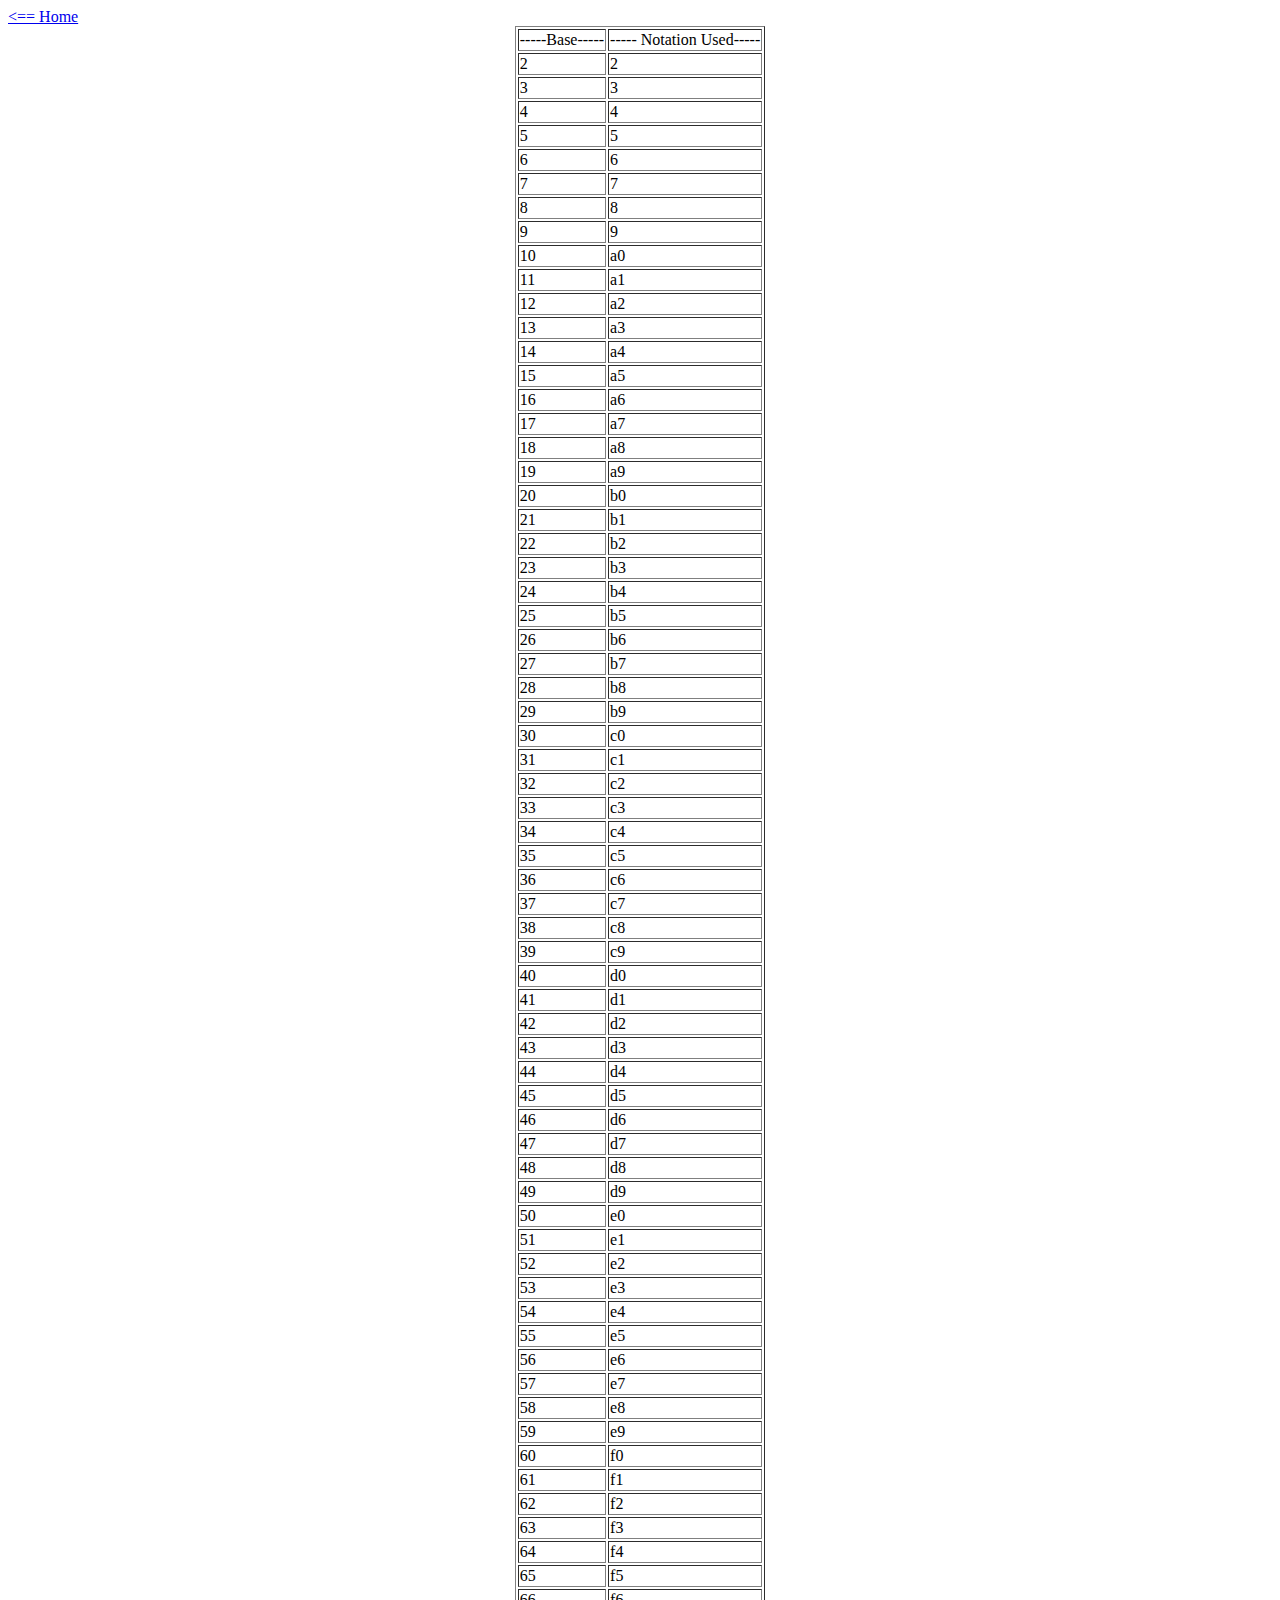
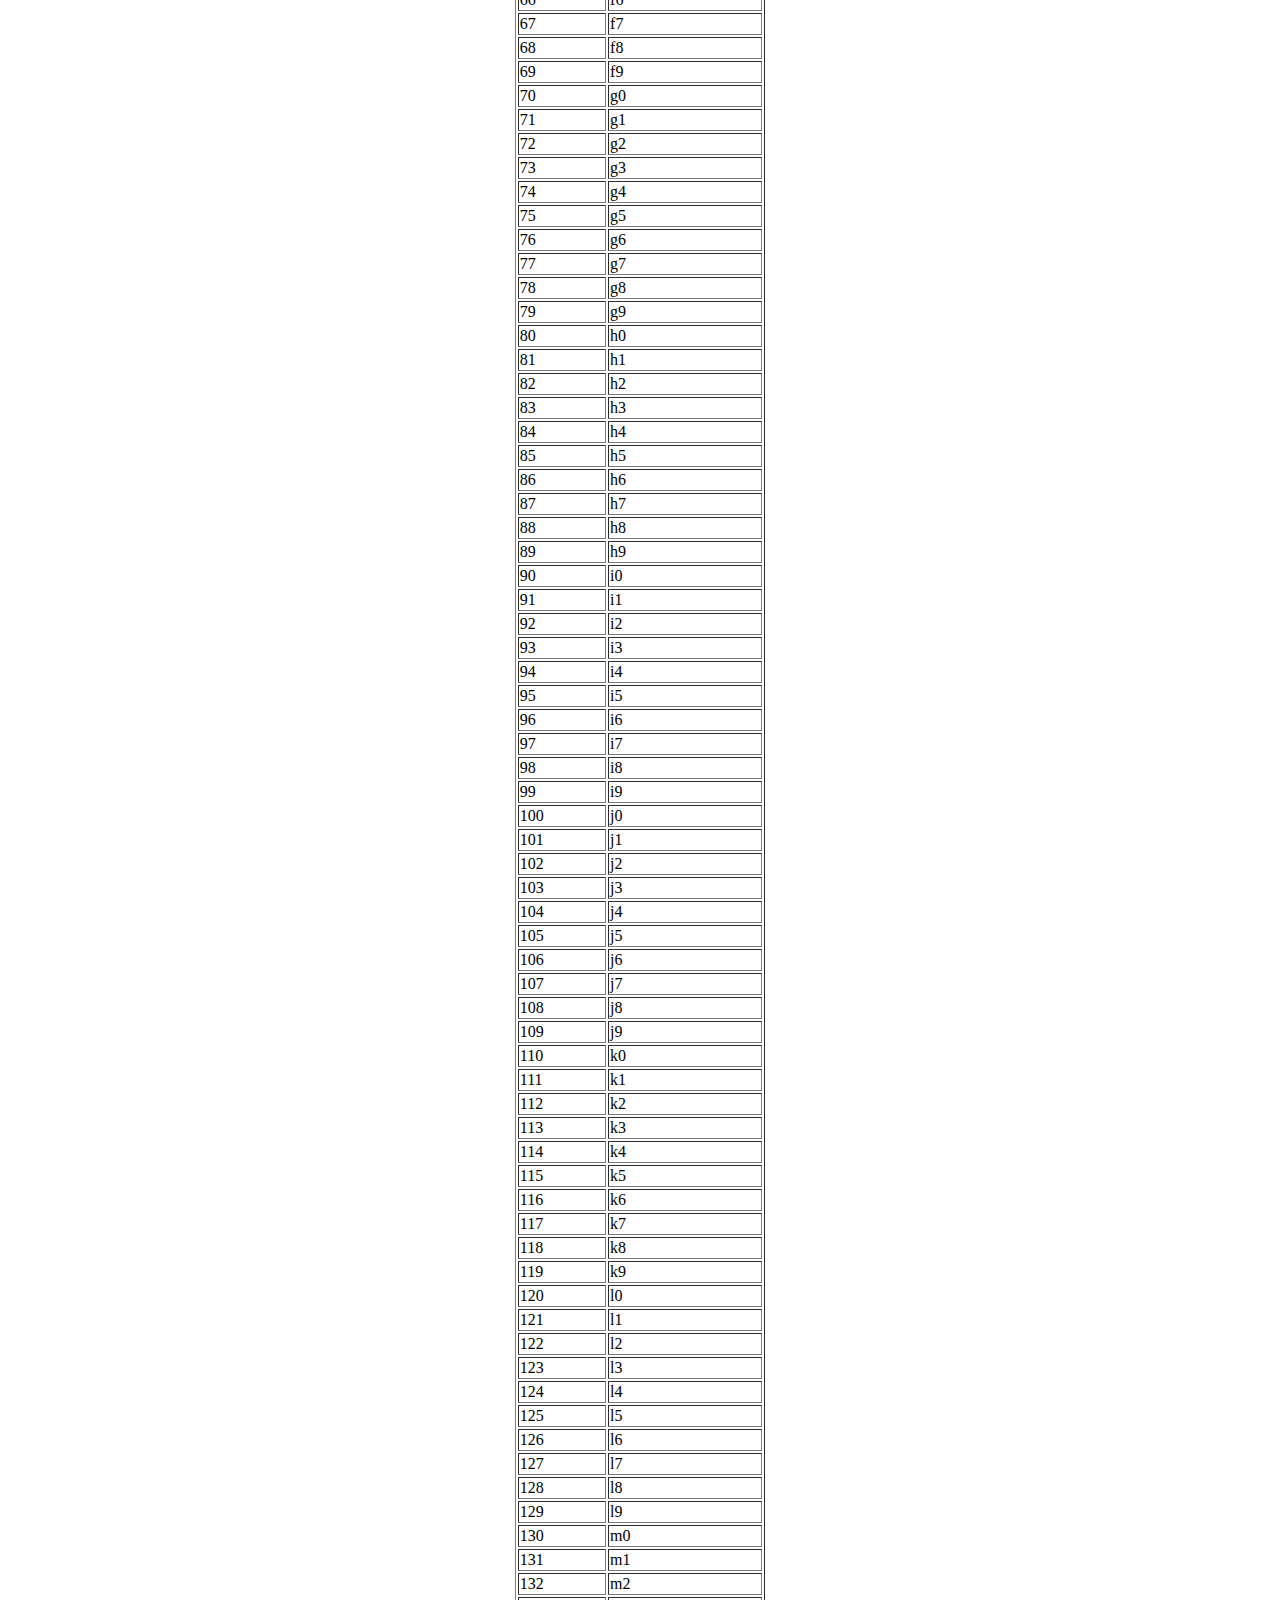
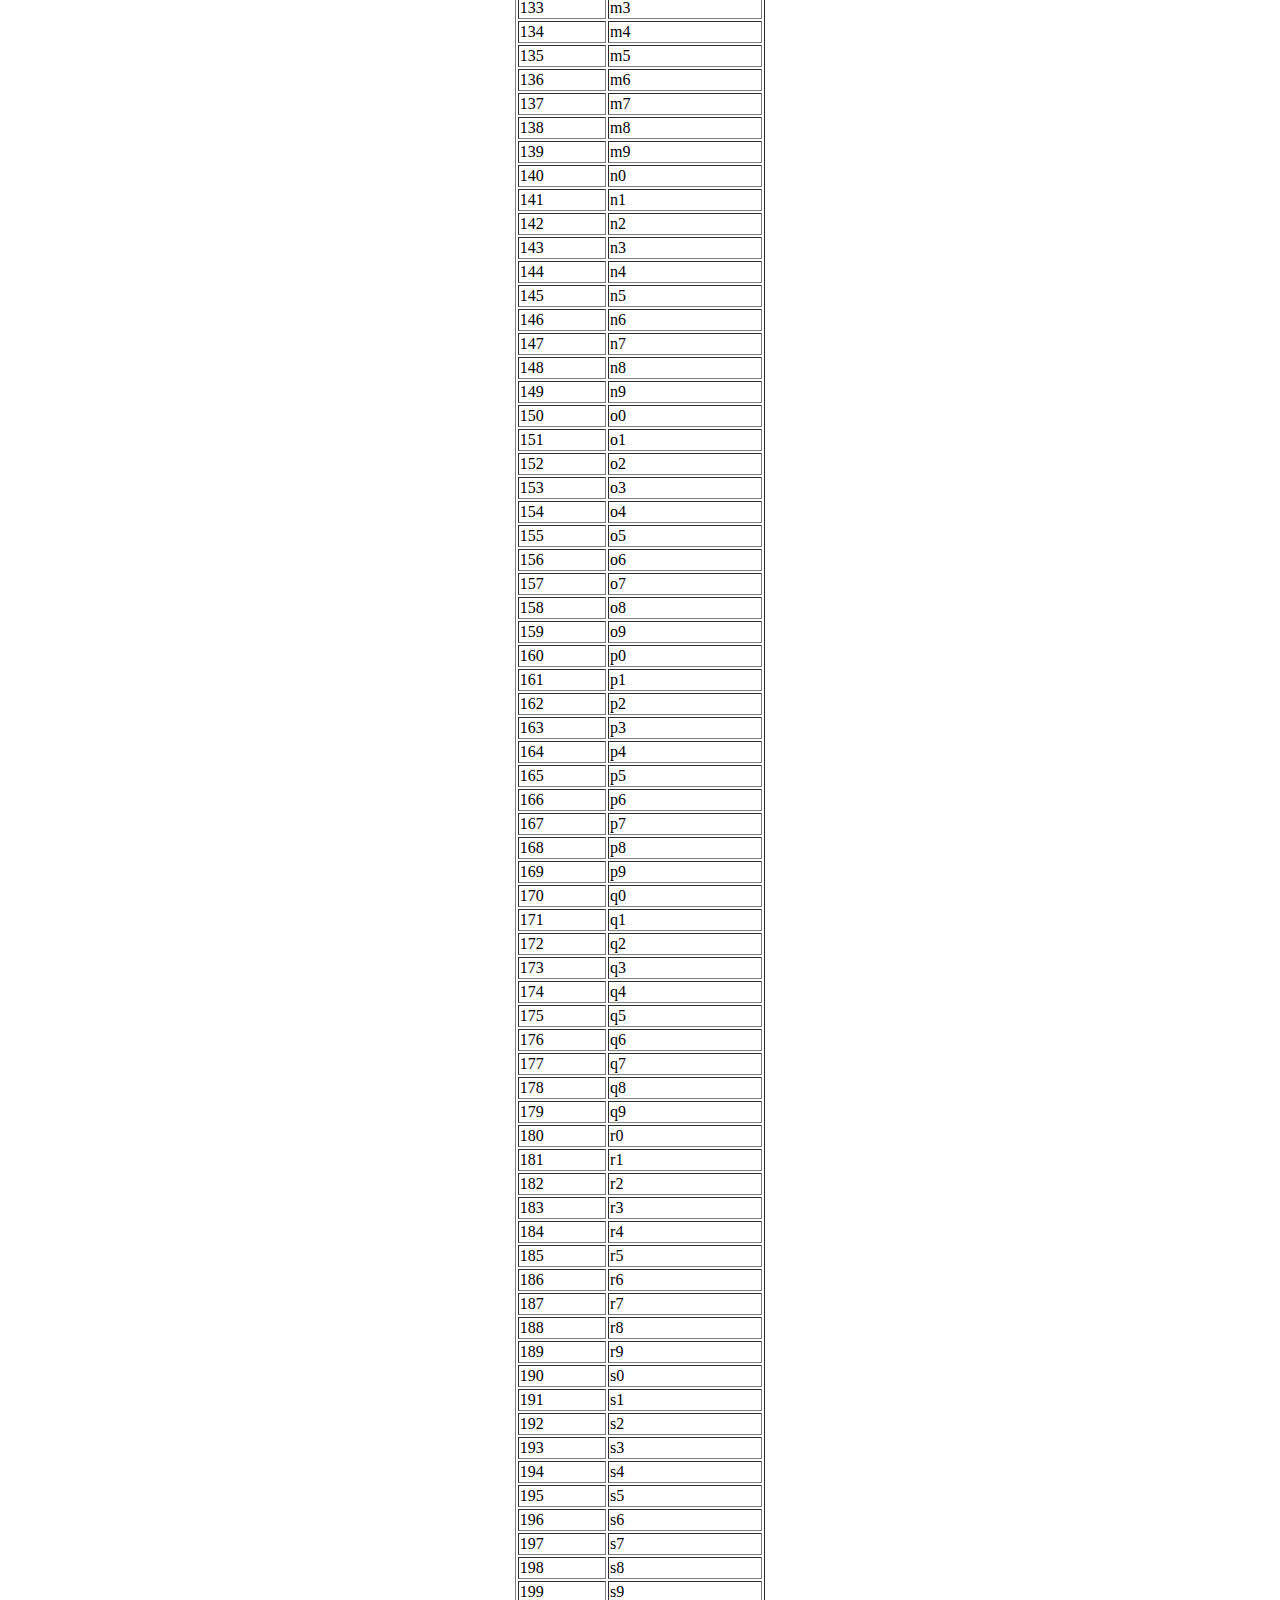
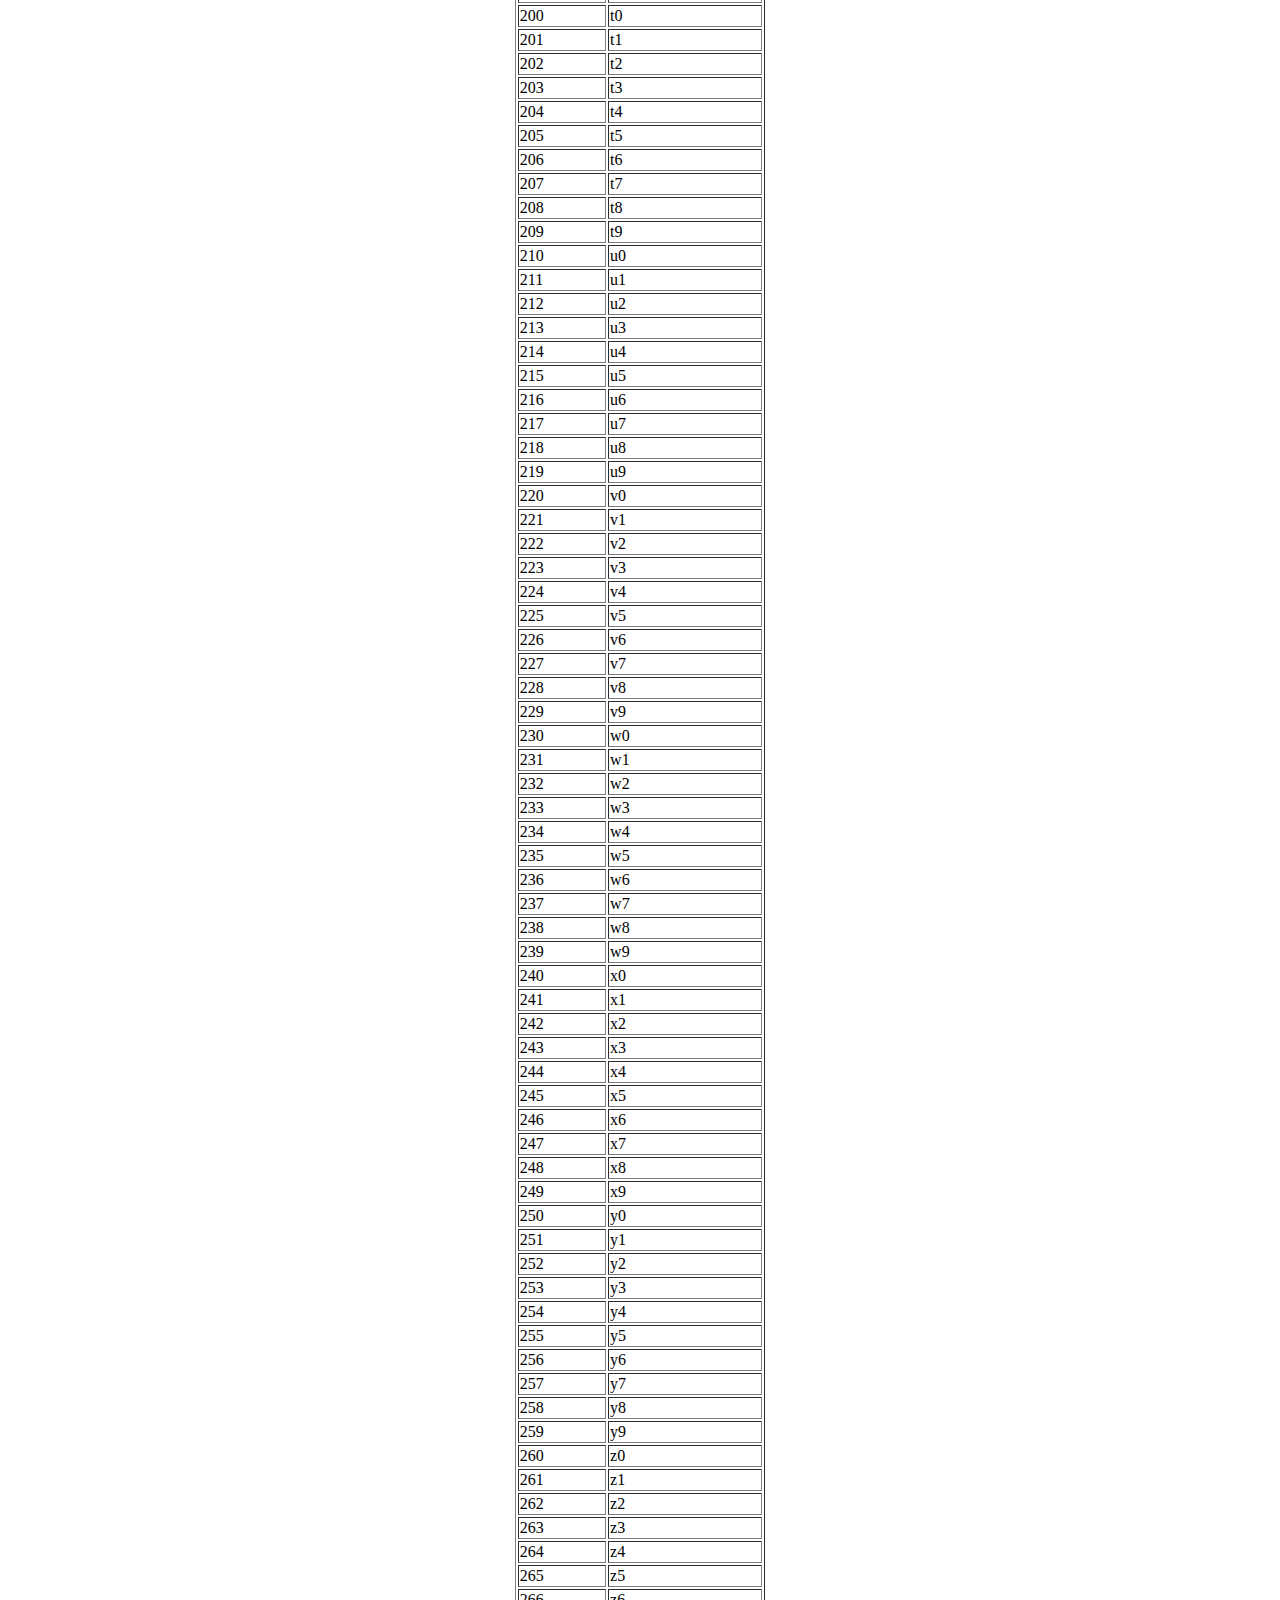
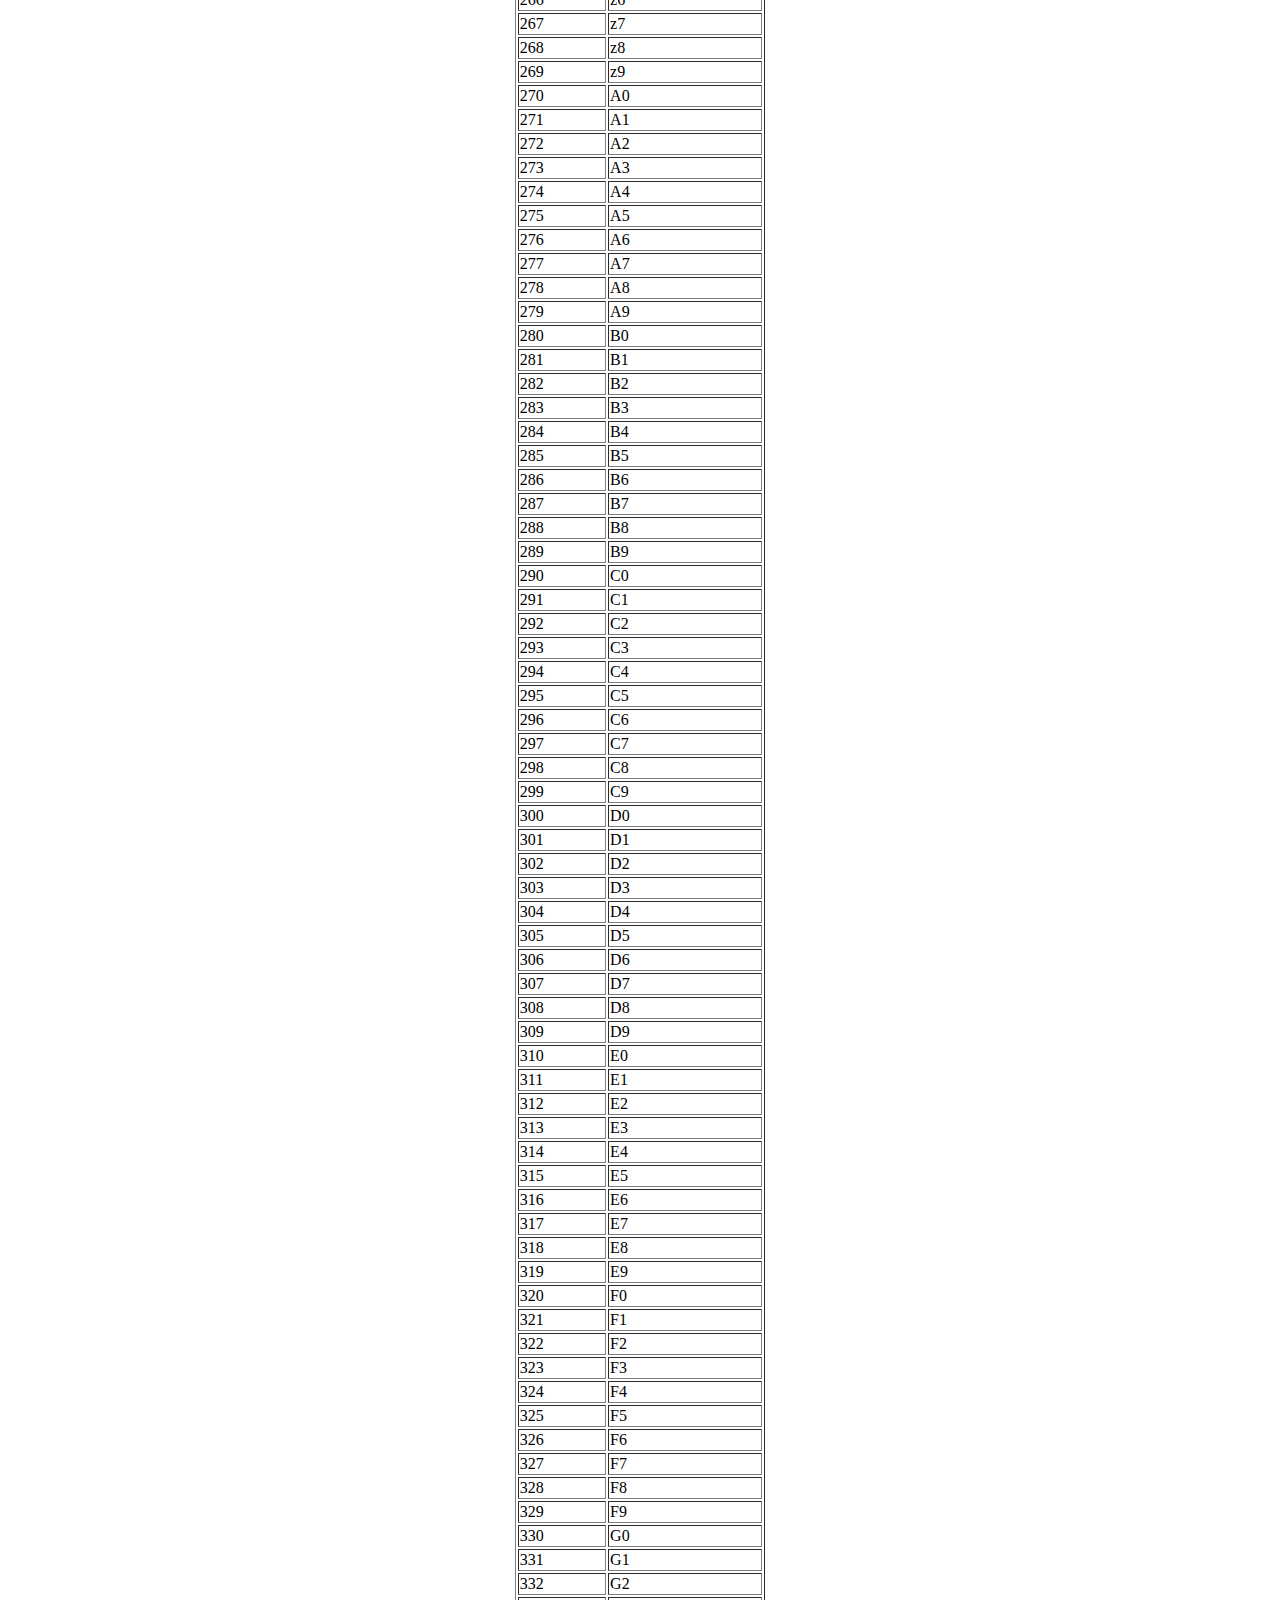
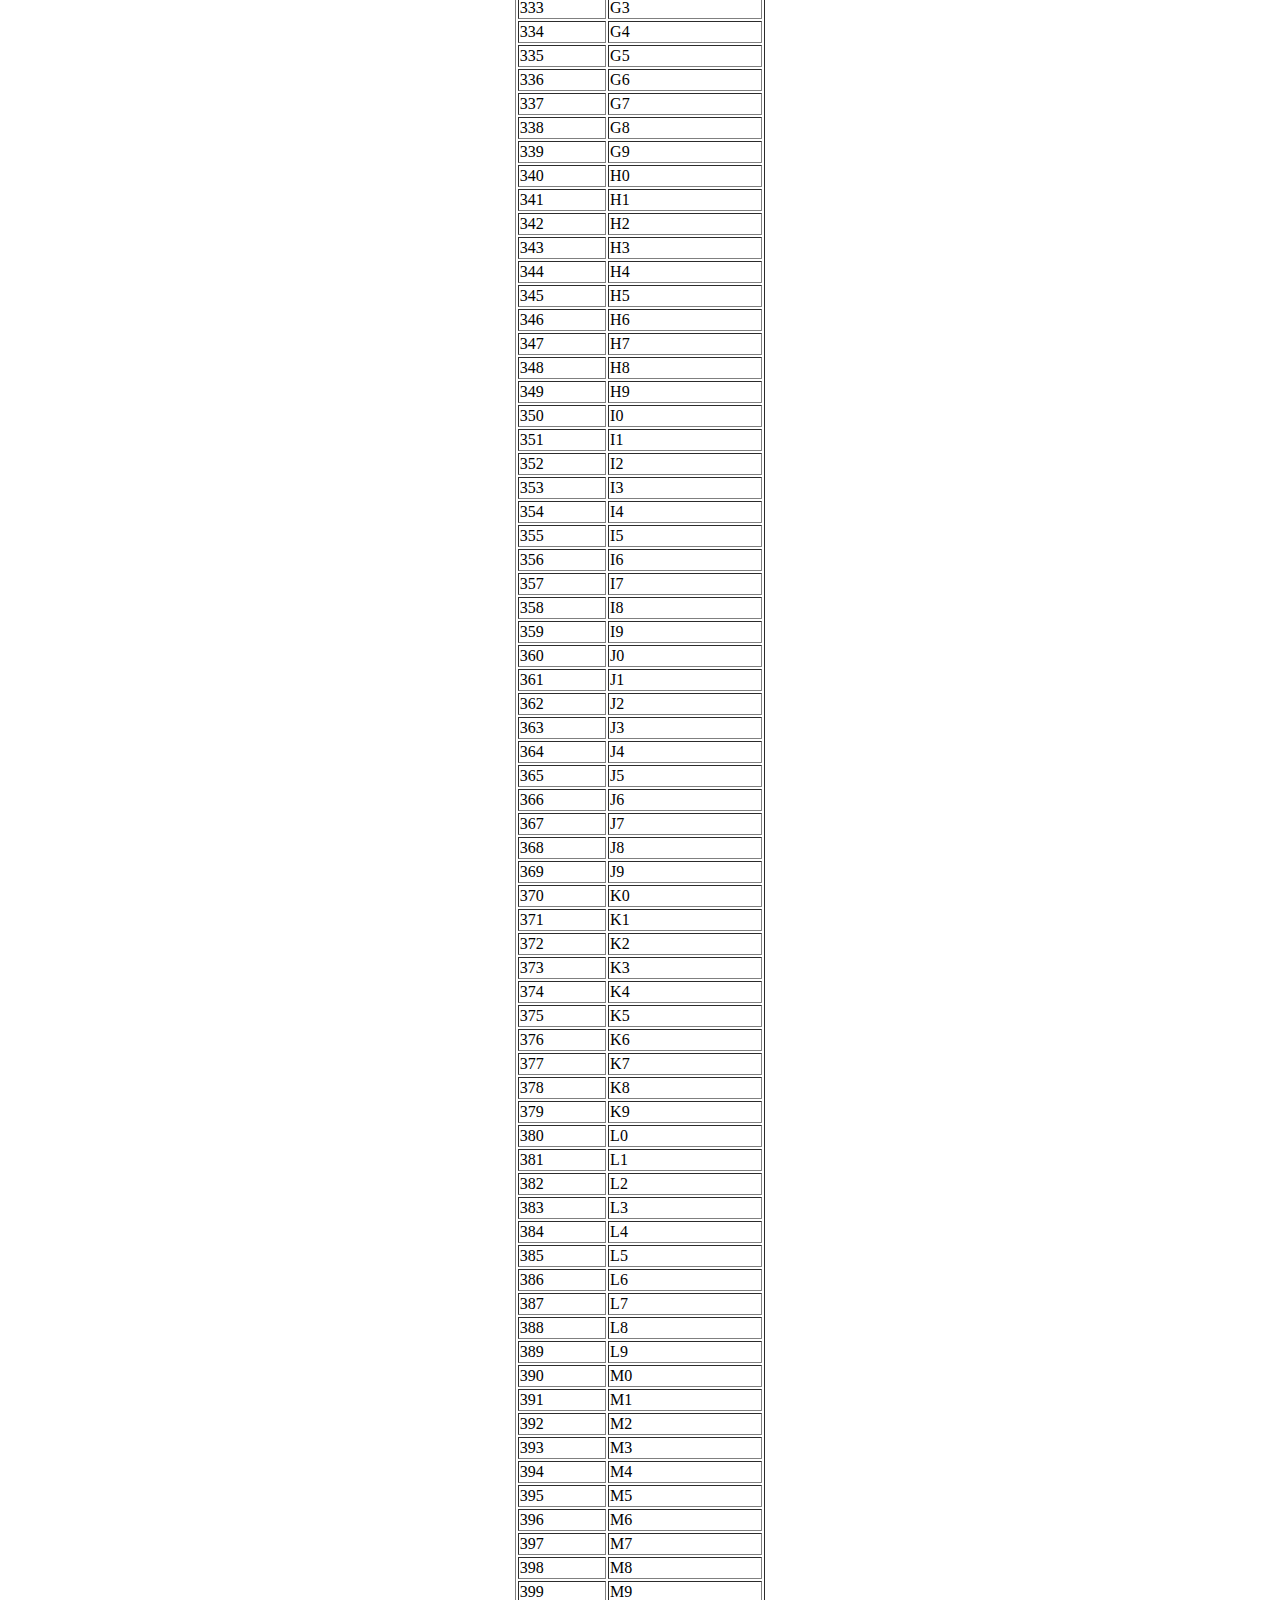
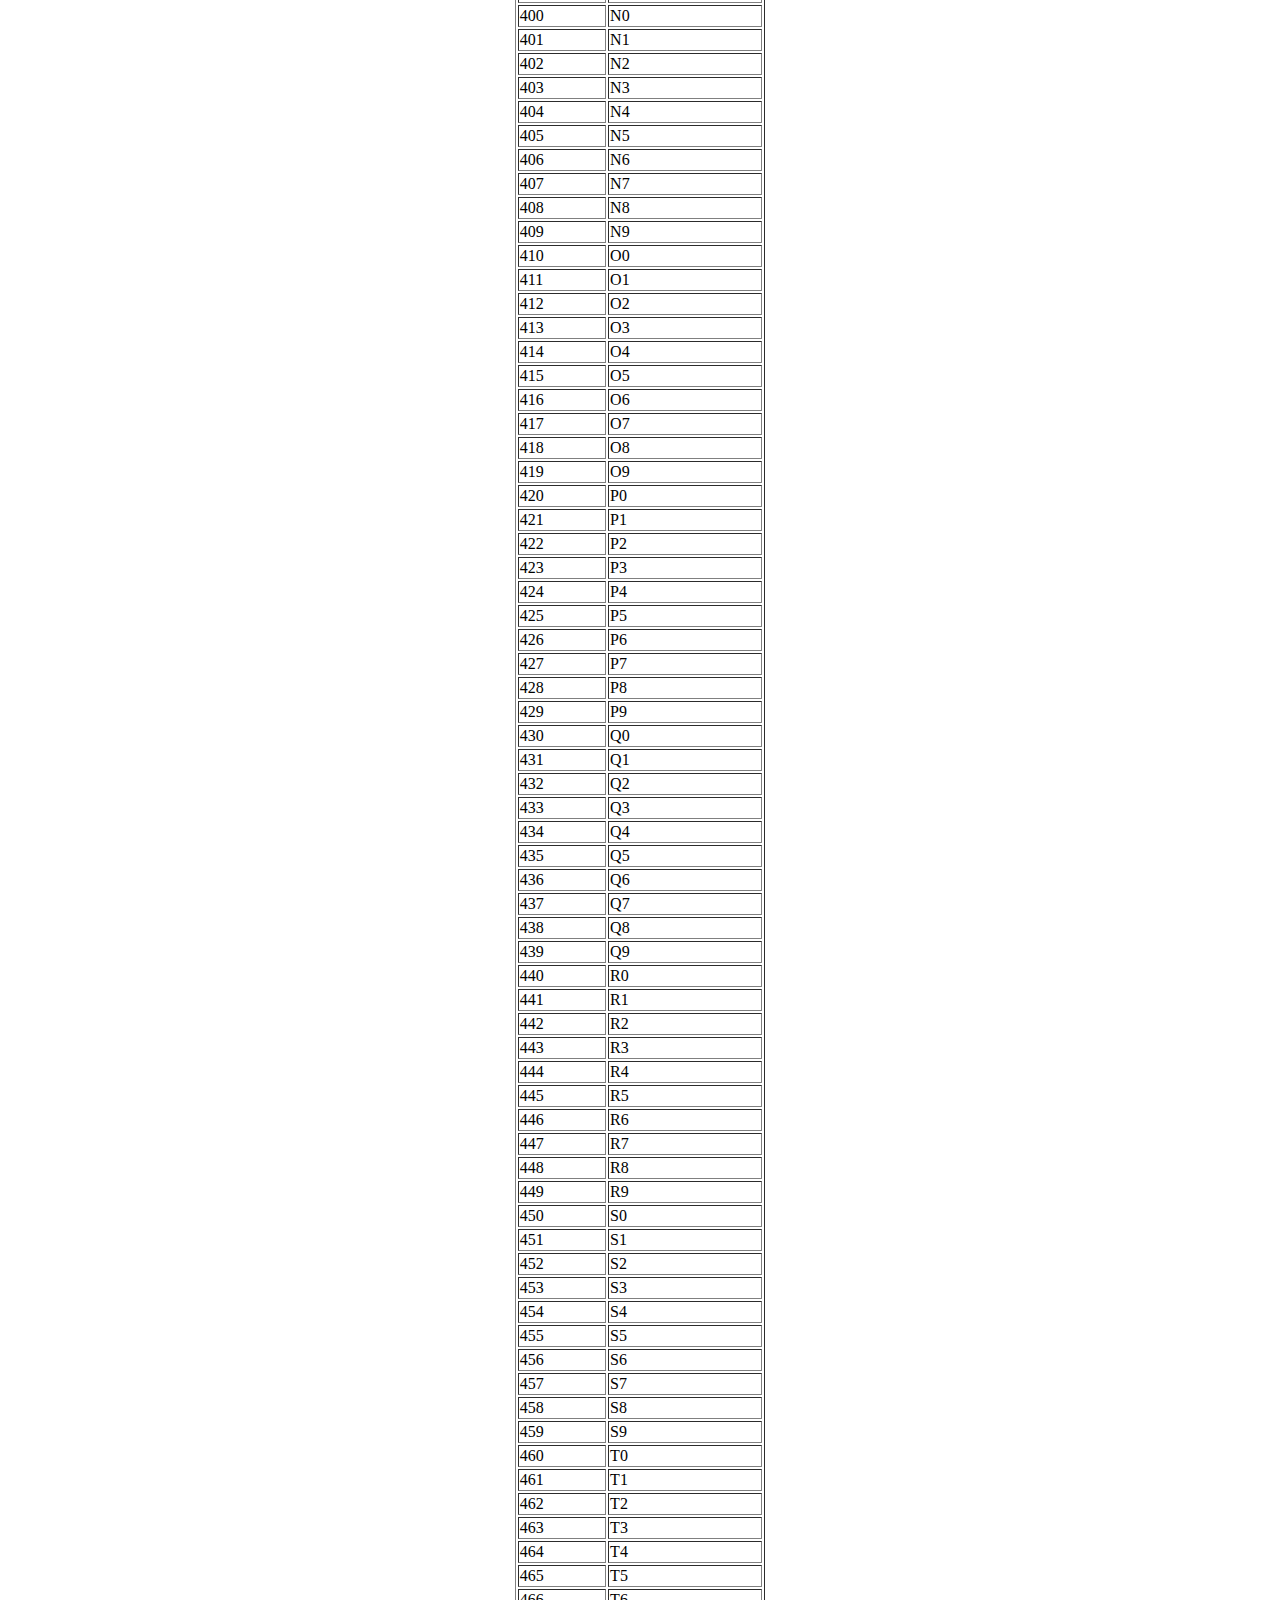
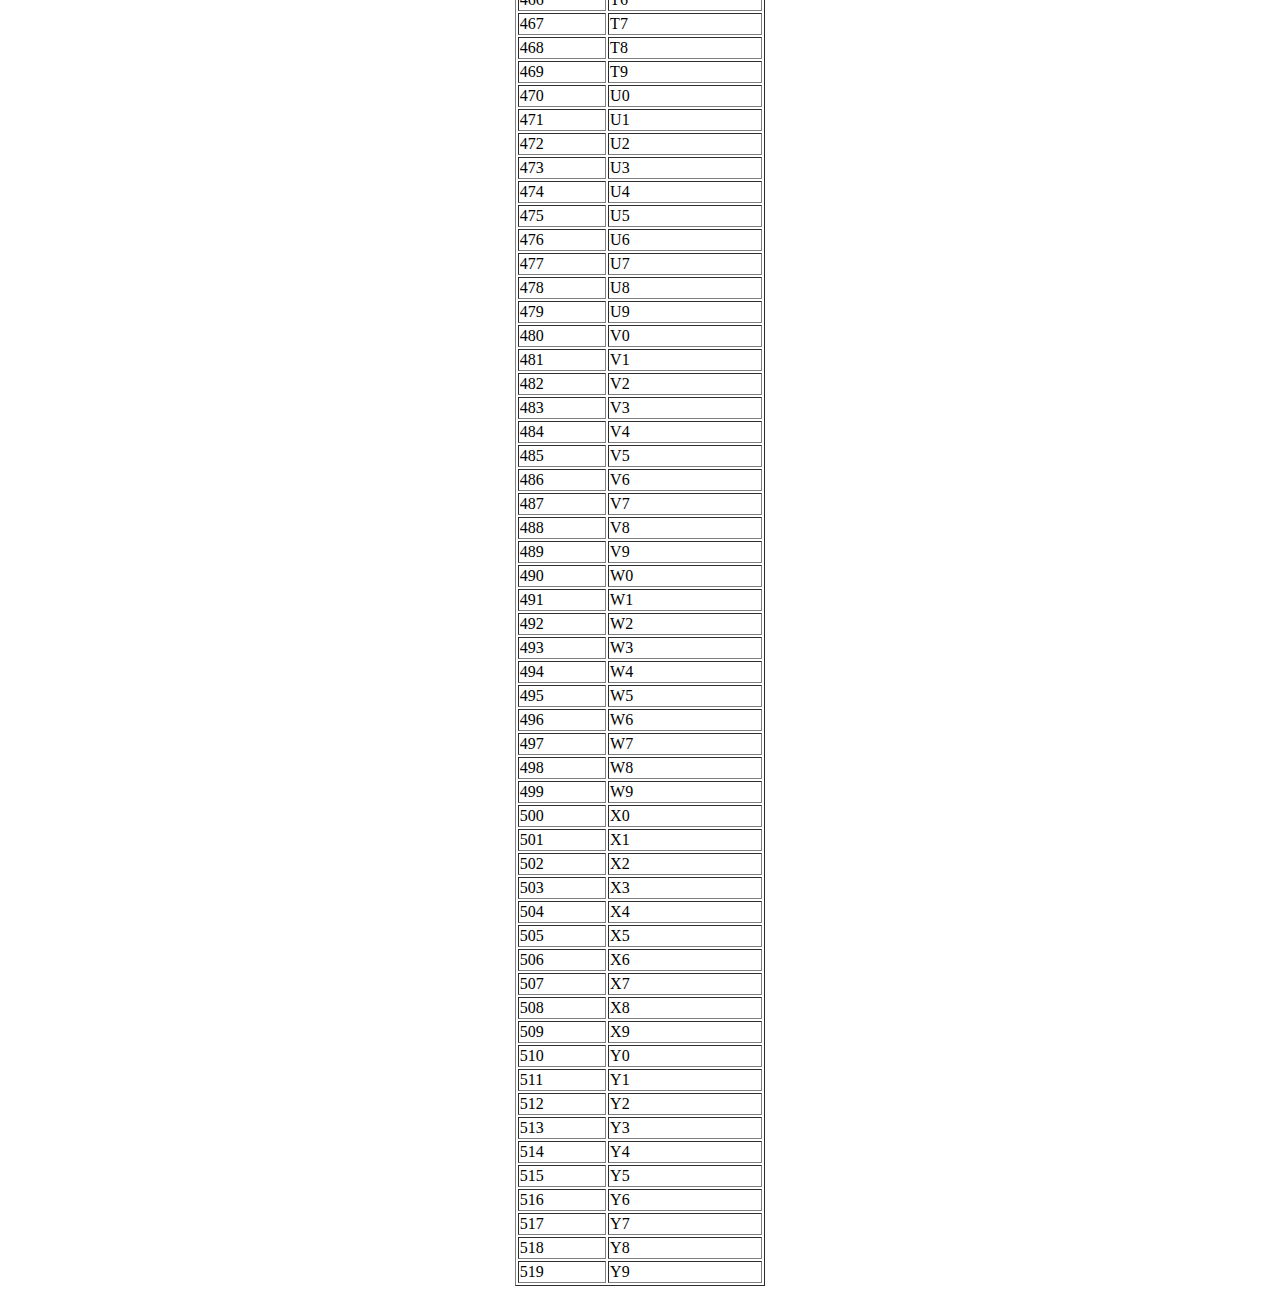
<file: list.html>
<html>
<head>

<title> Base Conversion Codes</title>
<script type="text/javascript" src="jquery.min.js"></script>

<script type="text/javascript" src="list.js"></script>

<script type="text/javascript">

$(document).ready(function() {


var html="<center><table border=1>";

html = html + "<tr> <td>   -----Base-----  </td>   <td> ----- Notation Used----- </td> </tr>";

for (var i = 2; i < 520 ; i++) {

html = html + "<tr>";

html = html + "<td>" + i + "</td>";

html = html + "<td>" + list[i] + "</td>";



html = html + "</tr>";

};


html =html + "</table> </center>";


$("#body").html(html);


});


</script>


</head>

<body>

<a href="index.html"> <== Home </a>

<div id ="body">







</div>


</body>

</html>
</file>
